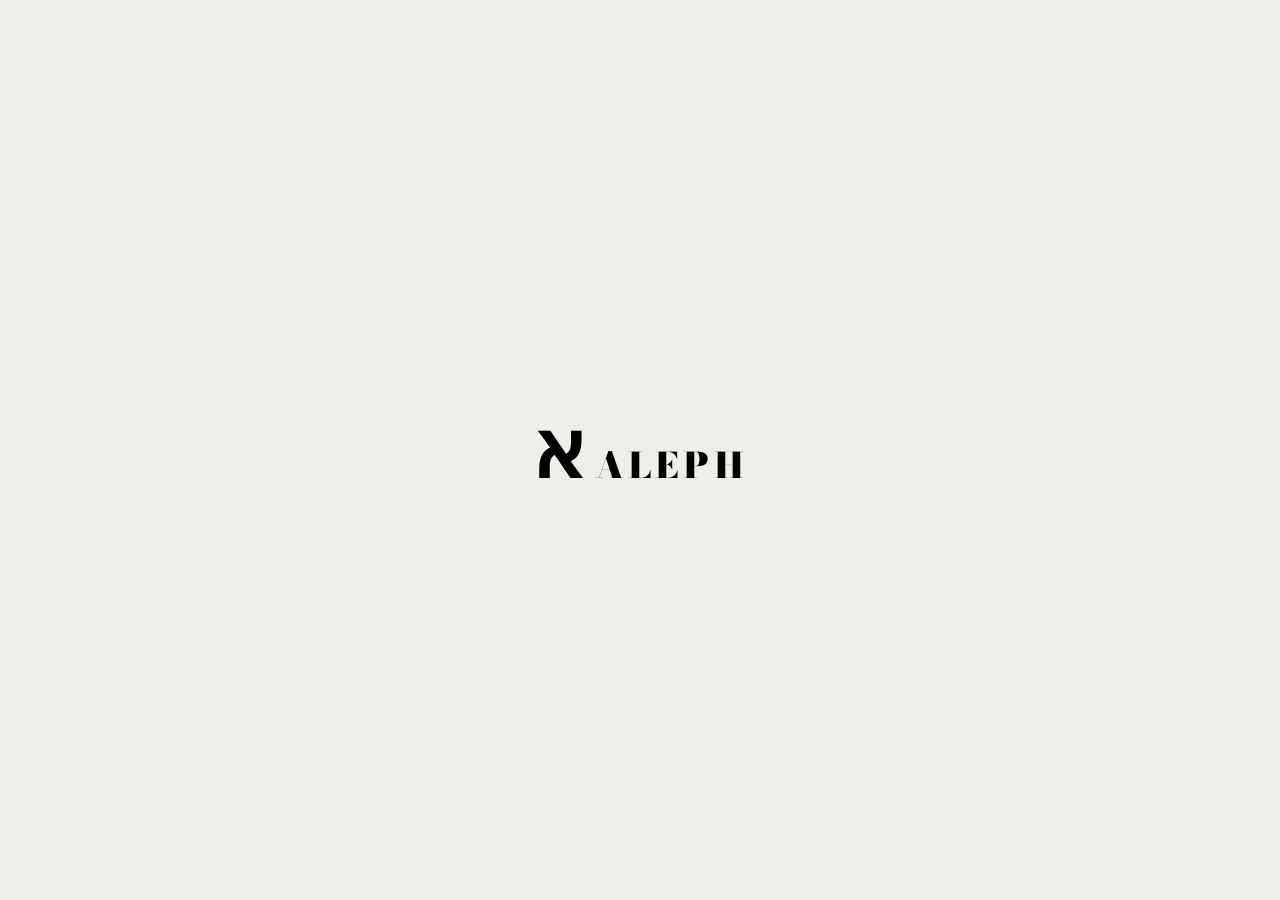
<file: aleph.html>
<!DOCTYPE html>
<html lang="pt-BR">
<head>
  <meta charset="UTF-8" />
  <meta name="viewport" content="width=device-width, initial-scale=1.0" />
  <title>Aleph Inc</title>
  <link rel="preconnect" href="https://fonts.googleapis.com" />
  <link rel="preconnect" href="https://fonts.gstatic.com" crossorigin />
  <link href="https://fonts.googleapis.com/css2?family=Bodoni+Moda:opsz,wght@6..96,900&display=swap" rel="stylesheet" />
  <style>
    *, *::before, *::after { box-sizing: border-box; margin: 0; padding: 0; }

    body {
      background: #f0eee9;
      display: flex;
      align-items: center;
      justify-content: center;
      min-height: 100svh;
    }

    .logo {
      display: flex;
      align-items: baseline;
      gap: .6rem;
      font-family: 'Bodoni Moda', serif;
      font-weight: 900;
      color: #000;
      user-select: none;
    }

    .logo-symbol { font-size: 5rem; line-height: 1; }
    .logo-name   { font-size: 2.2rem; letter-spacing: .12em; text-transform: uppercase; }
  </style>
</head>
<body>
  <div class="logo">
    <span class="logo-symbol">א</span>
    <span class="logo-name">Aleph</span>
  </div>
</body>
</html>
</file>
